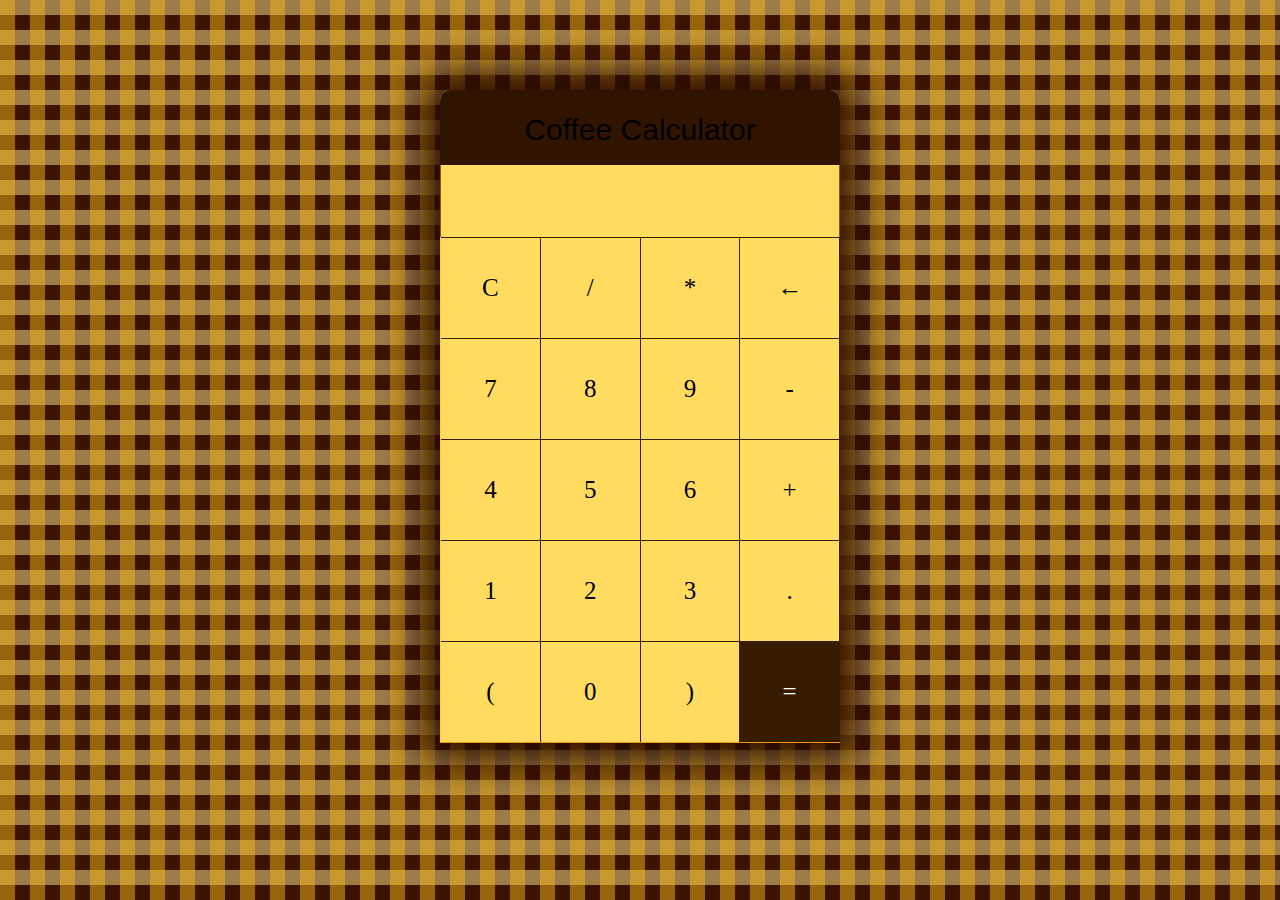
<file: Calculator/index.html>
<html lang="en">
<head>
    <meta charset="UTF-8">
    <meta name="viewport" content="width=device-width, initial-scale=1.0">
    <title>My Calculator</title>
    <link rel="stylesheet" href="style.css">
</head>
<body>
    <section>
        <div class="container">
            <div id="calc">Coffee Calculator</div>
            <div id="display"></div>
            <div class="buttons">
                <div class="button">C</div>
                <div class="button">/</div>
                <div class="button">*</div>
                <div class="button">&larr;</div>
                <div class="button">7</div>
                <div class="button">8</div>
                <div class="button">9</div>
                <div class="button">-</div>
                <div class="button">4</div>
                <div class="button">5</div>
                <div class="button">6</div>
                <div class="button">+</div>
                <div class="button">1</div>
                <div class="button">2</div>
                <div class="button">3</div>
                <div class="button">.</div>
                <div class="button">(</div>
                <div class="button">0</div>
                <div class="button">)</div>
                <div id="equal" class="button">=</div>
            </div>
        </div>
    </section>
    <script src="script.js"></script>
</body>
</html>
</file>
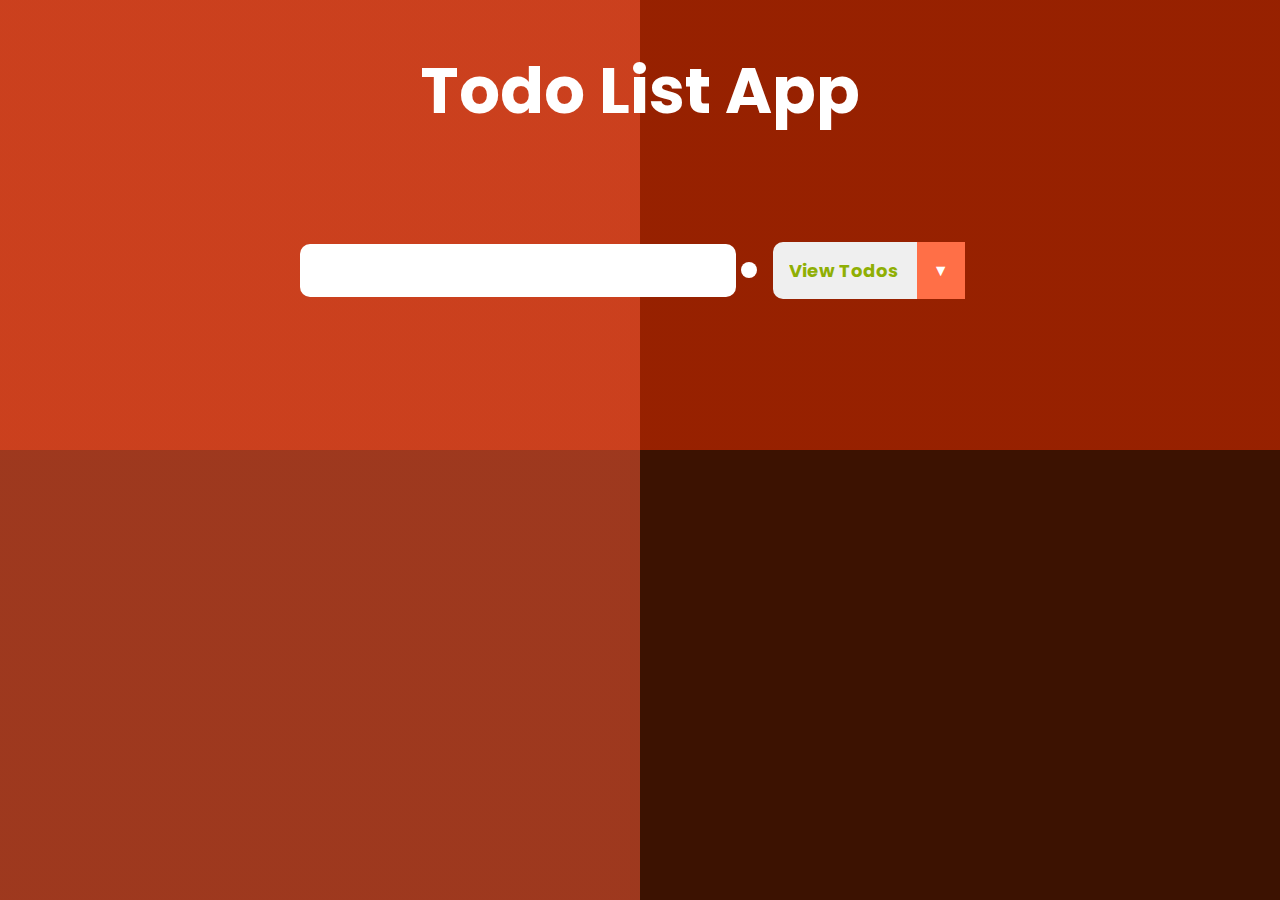
<file: ToDo List App/index.html>
<!DOCTYPE html>
<html lang="en">
  <head>
    <meta charset="UTF-8" />
    <meta name="viewport" content="width=device-width, initial-scale=1.0" />
    <title>TodoList</title>
    <link
      href="https://fonts.googleapis.com/css?family=Poppins&display=swap"
      rel="stylesheet"
    />
    <link
      rel="stylesheet"
      href="https://cdnjs.cloudflare.com/ajax/libs/font-awesome/5.12.1/css/all.min.css"
      integrity="sha256-mmgLkCYLUQbXn0B1SRqzHar6dCnv9oZFPEC1g1cwlkk="
      crossorigin="anonymous"
    />
    <link rel="stylesheet" href="./style.css" />
  </head>
  <body>
    <header>
      <h1>Todo List App</h1>
    </header>
    <form>
      <input type="text" class="todo-input" />
      <button class="todo-button" type="submit">
        <i class="fas fa-plus-square"></i>
      </button>
      <div class="select">
        <select name="todos" class="filter-todo">
          <option value="all">View Todos</option>
          <option value="completed">Checked</option>
          <option value="uncompleted">Unchecked</option>
        </select>
      </div>
    </form>
    <div class="todo-container">
      <ul class="todo-list"></ul>
    </div>

    <script src="./script.js"></script>
  </body>
</html>
</file>
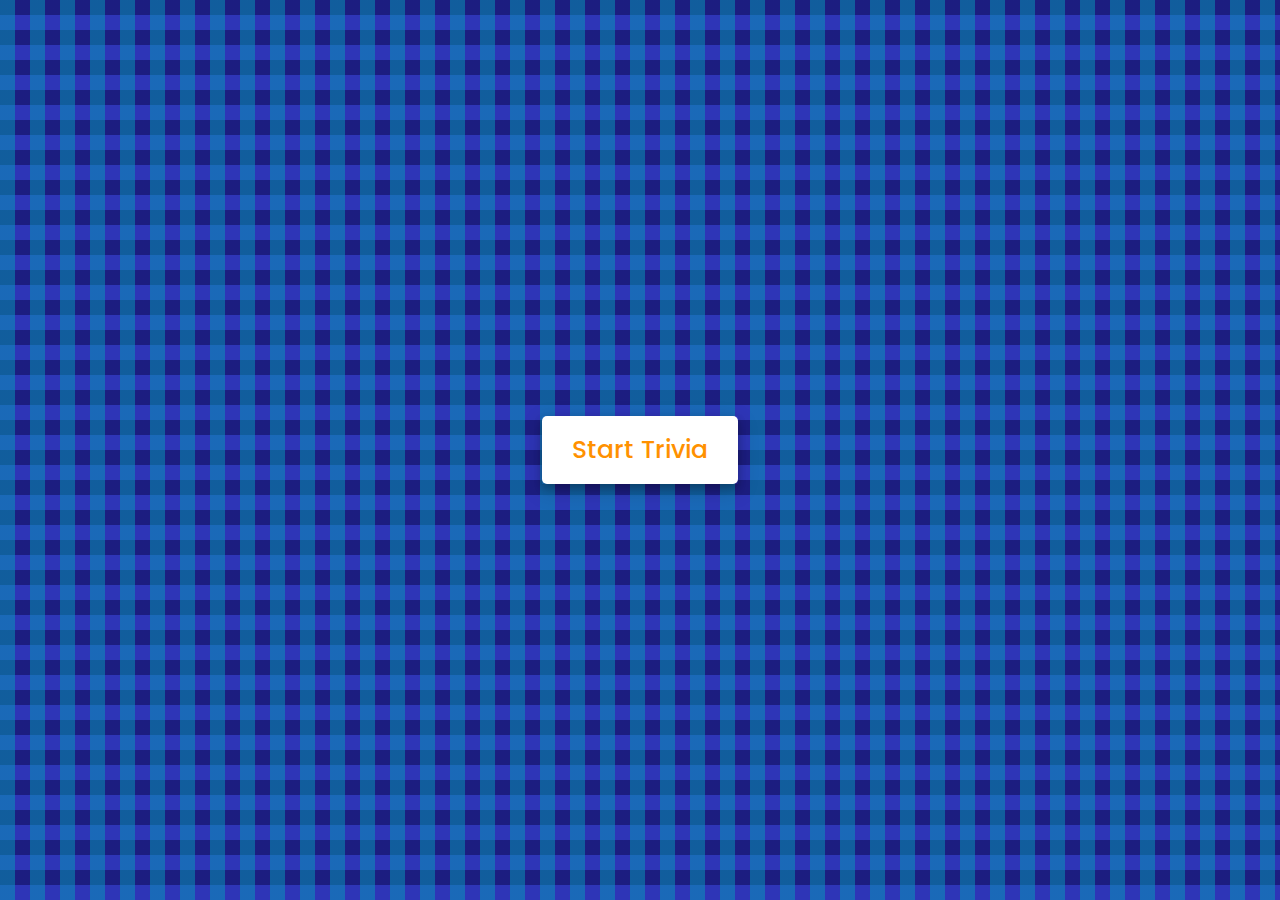
<file: Trivia App/index.html>
<!DOCTYPE html>
<html lang="en">
<head>
    <meta charset="UTF-8">
    <meta name="viewport" content="width=device-width, initial-scale=1.0">
    <title>Trivia O'clock App</title>
    <link rel="stylesheet" href="style.css">
    <link rel="stylesheet" href="https://cdnjs.cloudflare.com/ajax/libs/font-awesome/5.15.3/css/all.min.css"/>
</head>
<body>
    <!-- Start Trivia button -->
    <div class="start_btn"><button>Start Trivia</button></div>

    <!-- Info Box -->
    <div class="info_box">
        <div class="info-title"><span>Trivia Rules</span></div>
        <ol class="info-list">
            <li class="info"> You have only <span>15 seconds</span> per question.</li>
            <li class="info"> Once you select your answer, it can't be undone.</li>
            <li class="info"> You can't select any option once time goes off.</li>
            <li class="info"> You can't exit from the Trivia while you're playing.</li>
            <li class="info"> Points will be awarded correct answers.</li>
            </ol>
        <div class="buttons">
            <button class="quit">Exit Trivia</button>
            <button class="restart">Continue</button>
        </div>
    </div>

    <!-- Trivia Box -->
    <div class="quiz_box">
         <!-- Heading Box -->
        <header>
            <div class="title">Trivia O'clock</div>
            <div class="timer">
                <div class="time_left_txt">Time Left</div>
                <div class="timer_sec">15</div>
            </div>
            <div class="time_line"></div>
        </header>
        <section>
            <div class="que_text">
                <!-- Here I've inserted question from JavaScript -->
            </div>
            <div class="option_list">
                <!-- Here I've inserted options from JavaScript -->
            </div>
        </section>

        <!-- Footer Box -->
        <footer>
            <div class="total_que">
                <!-- Here I've inserted Question Count Number from JavaScript -->
            </div>
            <button class="next_btn">Next </button>
        </footer>
    </div>
    <!-- Result Box -->
    <div class="result_box">
        <div class="icon">
            <i class="fas fa-crown"></i>
        </div>
        <div class="complete_text">You've completed the Trivia!</div>
        <div class="score_text">
            <!-- Here I've inserted Score Result from JavaScript -->
        </div>
        <div class="buttons">
            <button class="restart">Retake Trivia</button>
            <button class="quit">Quit Trivia</button>
        </div>
    </div>
    <!-- Inside this JavaScript file I inserted Questions and Options  -->
    <script src="js/questions.js"></script>
    <!-- Inside this JavaScript file I've coded all Quiz Codes -->
    <script src="js/script.js"></script>
</body>
</html>
</file>
<file: Calculator/style.css>
body {
    background: rgb(60, 18, 1);
    background-image: linear-gradient(90deg, rgba(240, 182, 23, 0.5) 50%, transparent 0),
                      linear-gradient(rgba(255, 229, 144, 0.5) 50%, transparent 0);
                      background-size: 30px 30px;}
.container {
    max-width: 400px;
    margin: 10vh auto 0 auto;
    box-shadow: 0px 0px 43px 17px rgb(41, 11, 0);
    background: rgb(255, 220, 96);
    border-top-right-radius: 10px;
    border-top-left-radius: 10px;
}

#display {
    text-align: right;
    height: 50px;
    line-height: 70px;
    padding: 11px 11px;
    font-size: 25px;
    border-left: 1px solid #955400;
    border-right: 1px solid #955400;
}
#calc {
    background: rgb(49, 20, 0);
    text-align: center;
    height: 65px;
    line-height: 70px;
    padding: 5px 5px;
    font-size: 30px;
    border-top-right-radius: 10px;
    border-top-left-radius: 10px;
    font-family: 'Gill Sans', 'Gill Sans MT', Calibri, 'Trebuchet MS', sans-serif;
}

.buttons {
    display: grid;
    border-bottom: 1px solid rgb(237, 151, 2);
    border-left: 1px solid rgb(255, 209, 59);
    grid-template-columns: 1fr 1fr 1fr 1fr;
}

.buttons > div {
    border-top: 1px solid rgb(55, 28, 0);
    border-right: 1px solid rgb(55, 28, 0);
}

.button {
    line-height: 100px;
    text-align: center;
    font-size: 25px;
    cursor: pointer;
}

#equal {
    background-color: rgb(55, 28, 0);
    color: rgb(255, 255, 255);
}

.button:hover {
    background-color: #955400;
    color: white;
    transition: 0.5s ease-in-out;
}

#equal:hover {
    background-color: #955400;
    color: rgb(0, 0, 0);
}
</file>
<file: ToDo List App/style.css>
* {
  margin: 0;
  padding: 0;
  box-sizing: border-box;
}
body {
  background: rgb(60, 18, 1);
  background-image: linear-gradient(90deg, rgba(255, 95, 59, 0.5) 50%, transparent 0),
  linear-gradient(rgba(241, 48, 0, 0.5) 50%, transparent 0);
  /*background-size: 30px 30px;*/
  color: white;
  font-family: "Poppins", sans-serif;
  min-height: 100vh;
}
header {
  font-size: 2rem;
}

header,
form {
  min-height: 20vh;
  display: flex;
  justify-content: center;
  align-items: center;
}
form input,
form button {
  padding: 0.5rem;
  font-size: 2rem;
  border: none;
  background: white;
  border-radius: 10px;
}
form button {
  color: #ff6f47;
  background: #ffffff;
  cursor: pointer;
  margin-left: 5px;
  transition: all 0.3s ease;
}
form button:hover {
  background: #ff6f47;
  color: white;
}
.todo-container {
  display: flex;
  justify-content: center;
  align-items: center;
}

.todo-list {
  min-width: 30%;
  list-style: none;
}

.todo {
  margin: 0.5rem;
  background: white;
  font-size: 1.5rem;
  color: black;
  display: flex;
  justify-content: space-between;
  align-items: center;
  transition: all 1s ease;
}
.filter-todo {
  padding: 1rem;
  
}
option {
  font-size: large;
}

.todo li {
  flex: 1;
}

.trash-btn,
.complete-btn {
  background: #ff6f47;
  color: white;
  border: none;
  padding: 1rem;
  cursor: pointer;
  font-size: 1rem;
}
.complete-btn {
  background: rgb(90, 148, 35);
}
.todo-item {
  padding: 0rem 0.5rem;
}

.fa-trash,
.fa-check {
  pointer-events: none;
}

.fall {
  transform: translateX(100rem);
  opacity: 0;
}

.completed {
  text-decoration: line-through;
  opacity: 0.5;
}

/*CUSTOM SELECTOR */
select {
  -webkit-appearance: none;
  -moz-appearance: none;
  -ms-appearance: none;
  appearance: none;
  outline: 0;
  box-shadow: none;
  border: 0 !important;
  background-image: none;
}

/* Custom Select */
.select {
  margin: 1rem;
  position: relative;
  overflow: hidden;
}
select {
  color: #8faf04;
  font-family: "Poppins", sans-serif;
  font-size: large;
  font-weight: bold;
  cursor: pointer;
  width: 12rem;
  border-radius: 10px;
}
/* Arrow */
.select::after {
  content: "\25BC";
  position: absolute;
  top: 0;
  right: 0;
  padding: 1rem;
  background: #ff6f47;
  cursor: pointer;
  pointer-events: none;
}
/* Transition */
/*
.select:hover::after {
  transform: scale(1.5);
}
*/
</file>
<file: Trivia App/style.css>
/* importing google fonts */
@import url('https://fonts.googleapis.com/css2?family=Poppins:wght@200;300;400;500;600;700&display=swap');
*{
    margin: 0;
    padding: 0;
    box-sizing: border-box;
    font-family: 'Poppins', sans-serif;
}

body{
    background: rgb(46, 53, 183);
    background-image: linear-gradient(90deg, rgba(6, 158, 185, 0.5) 50%, transparent 0),
                      linear-gradient(rgba(10, 6, 74, 0.5) 50%, transparent 0);
                      background-size: 30px 30px;}

::selection{
    color: #fff;
    background: #007bff;
}

.start_btn,
.info_box,
.quiz_box,
.result_box{
    position: absolute;
    top: 50%;
    left: 50%;
    transform: translate(-50%, -50%);
    box-shadow: 0 4px 8px 0 rgba(0, 0, 0, 0.2), 
                0 6px 20px 0 rgba(0, 0, 0, 0.19);
}

.info_box.activeInfo,
.quiz_box.activeQuiz,
.result_box.activeResult{
    opacity: 1;
    z-index: 5;
    pointer-events: auto;
    transform: translate(-50%, -50%) scale(1);
}

.start_btn button{
    font-size: 25px;
    font-weight: 500;
    color: #ff9100;
    padding: 15px 30px;
    outline: none;
    border: none;
    border-radius: 5px;
    background: #fff;
    cursor: pointer;
}

.info_box{
    width: 540px;
    background: #fff;
    border-radius: 5px;
    transform: translate(-50%, -50%) scale(0.9);
    opacity: 0;
    pointer-events: none;
    transition: all 0.3s ease;
}

.info_box .info-title{
    height: 60px;
    width: 100%;
    border-bottom: 1px solid lightgrey;
    display: flex;
    align-items: center;
    padding: 0 30px;
    border-radius: 5px 5px 0 0;
    font-size: 20px;
    font-weight: 600;
}

.info_box .info-list{
    padding: 15px 30px;
}

.info_box .info-list .info{
    margin: 5px 0;
    font-size: 17px;
}

.info_box .info-list .info span{
    font-weight: 600;
    color: #ff9100;
}
.info_box .buttons{
    height: 60px;
    display: flex;
    align-items: center;
    justify-content: center;
    padding: 0 30px;
    border-top: 1px solid lightgrey;
}

.info_box .buttons button{
    margin: 0 5px;
    height: 40px;
    width: 100px;
    font-size: 16px;
    font-weight: 500;
    cursor: pointer;
    border: none;
    outline: none;
    border-radius: 5px;
    border: 1px solid #ff9100;
    transition: all 0.3s ease;
}

.quiz_box{
    width: 550px;
    background: #fff;
    border-radius: 5px;
    transform: translate(-50%, -50%) scale(0.9);
    opacity: 0;
    pointer-events: none;
    transition: all 0.3s ease;
}

.quiz_box header{
    position: relative;
    z-index: 2;
    height: 70px;
    padding: 0 30px;
    background: #fff;
    border-radius: 5px 5px 0 0;
    display: flex;
    align-items: center;
    justify-content: space-between;
    box-shadow: 0px 3px 5px 1px rgba(0,0,0,0.1);
}

.quiz_box header .title{
    font-size: 20px;
    font-weight: 600;
}

.quiz_box header .timer{
    color: #ffffff;
    background: #ff9100;
    border: 1px solid #ff9100;
    height: 45px;
    padding: 0 8px;
    border-radius: 5px;
    display: flex;
    align-items: center;
    justify-content: space-between;
    width: 145px;
}

.quiz_box header .timer .time_left_txt{
    font-weight: 400;
    font-size: 17px;
    user-select: none;
}

.quiz_box header .timer .timer_sec{
    font-size: 18px;
    font-weight: 500;
    height: 30px;
    width: 45px;
    color: #fff;
    border-radius: 5px;
    line-height: 30px;
    text-align: center;
    background: #3e2606;
    border: 1px solid #3e2606;
    user-select: none;
}

.quiz_box header .time_line{
    position: absolute;
    bottom: 0px;
    left: 0px;
    height: 3px;
    background: #007bff;
}

section{
    padding: 25px 30px 20px 30px;
    background: #fff;
}

section .que_text{
    font-size: 25px;
    font-weight: 600;
}

section .option_list{
    padding: 20px 0px;
    display: block;   
}

section .option_list .option{
    background: aliceblue;
    border: 1px solid #84c5fe;
    border-radius: 5px;
    padding: 8px 15px;
    font-size: 17px;
    margin-bottom: 15px;
    cursor: pointer;
    transition: all 0.3s ease;
    display: flex;
    align-items: center;
    justify-content: space-between;
}

section .option_list .option:last-child{
    margin-bottom: 0px;
}

section .option_list .option:hover{
    color: #004085;
    background: #cce5ff;
    border: 1px solid #b8daff;
}

section .option_list .option.correct{
    color: #155724;
    background: #d4edda;
    border: 1px solid #c3e6cb;
}

section .option_list .option.incorrect{
    color: #721c24;
    background: #f8d7da;
    border: 1px solid #f5c6cb;
}

section .option_list .option.disabled{
    pointer-events: none;
}

section .option_list .option .icon{
    height: 26px;
    width: 26px;
    border: 2px solid transparent;
    border-radius: 50%;
    text-align: center;
    font-size: 13px;
    pointer-events: none;
    transition: all 0.3s ease;
    line-height: 24px;
}
.option_list .option .icon.tick{
    color: #23903c;
    border-color: #23903c;
    background: #d4edda;
}

.option_list .option .icon.cross{
    color: #a42834;
    background: #f8d7da;
    border-color: #a42834;
}

footer{
    height: 60px;
    padding: 0 30px;
    display: flex;
    align-items: center;
    justify-content: space-between;
    border-top: 1px solid lightgrey;
}

footer .total_que span{
    display: flex;
    user-select: none;
}

footer .total_que span p{
    font-weight: 500;
    padding: 0 5px;
}

footer .total_que span p:first-child{
    padding-left: 0px;
}

footer button{
    height: 40px;
    padding: 0 13px;
    font-size: 18px;
    font-weight: 400;
    cursor: pointer;
    border: none;
    outline: none;
    color: #fff;
    border-radius: 5px;
    background: #ff9100;
    border: 1px solid #ff9100;
    line-height: 10px;
    opacity: 0;
    pointer-events: none;
    transform: scale(0.95);
    transition: all 0.3s ease;
}

footer button:hover{
    background: #ca6302;
}

footer button.show{
    opacity: 1;
    pointer-events: auto;
    transform: scale(1);
}

.result_box{
    background: #fff;
    border-radius: 5px;
    display: flex;
    padding: 25px 30px;
    width: 450px;
    align-items: center;
    flex-direction: column;
    justify-content: center;
    transform: translate(-50%, -50%) scale(0.9);
    opacity: 0;
    pointer-events: none;
    transition: all 0.3s ease;
}

.result_box .icon{
    font-size: 100px;
    color: #007bff;
    margin-bottom: 10px;
}

.result_box .complete_text{
    font-size: 20px;
    font-weight: 500;
}

.result_box .score_text span{
    display: flex;
    margin: 10px 0;
    font-size: 18px;
    font-weight: 500;
}

.result_box .score_text span p{
    padding: 0 4px;
    font-weight: 600;
}

.result_box .buttons{
    display: flex;
    margin: 20px 0;
}

.result_box .buttons button{
    margin: 0 10px;
    height: 45px;
    padding: 0 20px;
    font-size: 18px;
    font-weight: 500;
    cursor: pointer;
    border: none;
    outline: none;
    border-radius: 5px;
    border: 1px solid #ff9100;
    transition: all 0.3s ease;
}

.buttons button.restart{
    color: #fff;
    background: #ff9100;
}

.buttons button.restart:hover{
    background: #ca7301;
}

.buttons button.quit{
    color: #ff9100;
    background: #fff;
}

.buttons button.quit:hover{
    color: #fff;
    background: #ff9100;
}
</file>
